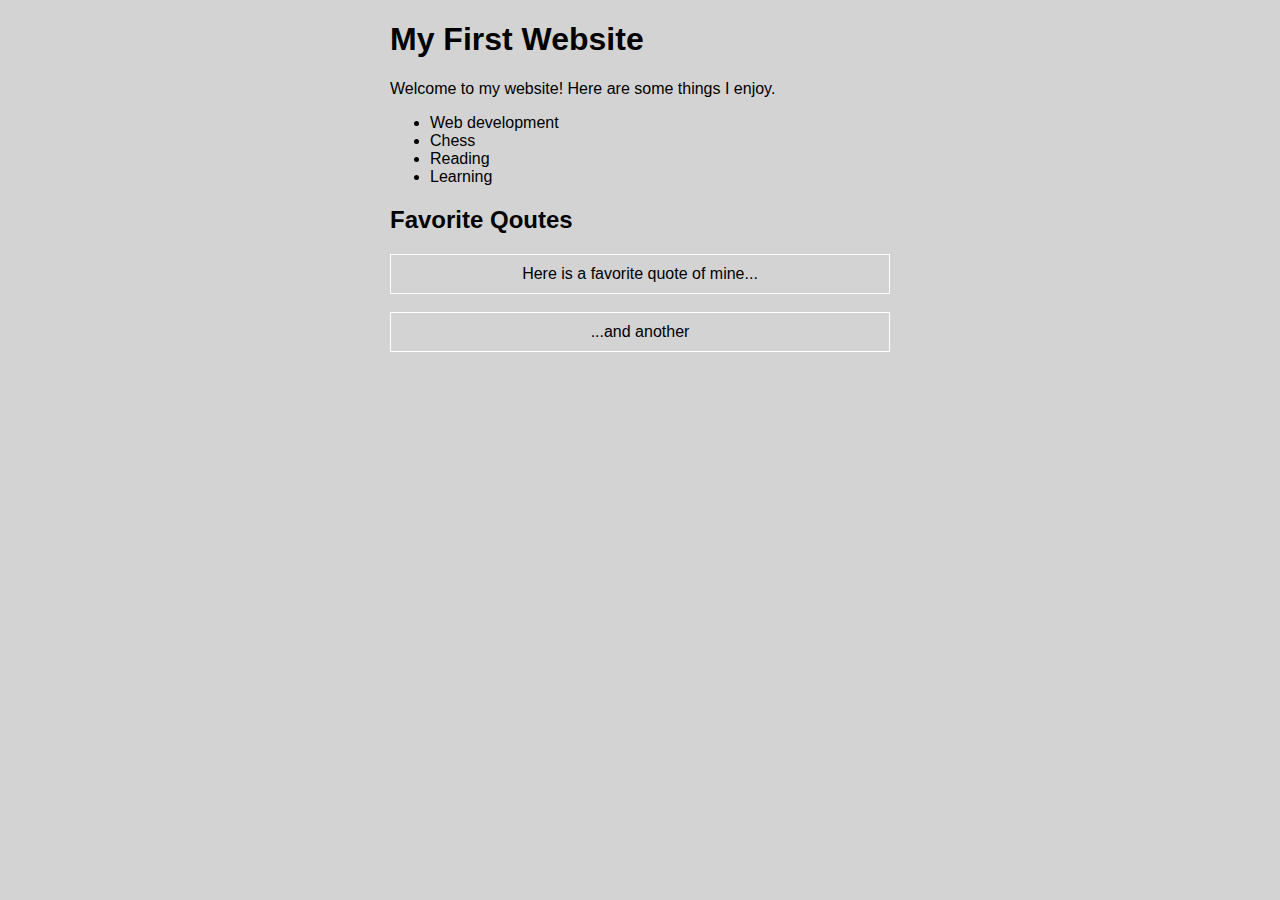
<file: 30 Days to Learn HTML and CSS (Youtube)/assignment1/index.html>
<!doctype html>
	<head>
		<link rel="stylesheet" href="css/style.css">
	</head>
	<body>
		<div class="intro">
			<h1>My First Website</h1>
					Welcome to my website! Here are some things I enjoy.
		<ul>
			<li>Web development
			<li>Chess
			<li>Reading
			<li>Learning
		</ul>
		<h2>Favorite Qoutes</h2>
		</div>
		<div class="qoute">
			Here is a favorite quote of mine...
		</div>
		<br>
		<div class="qoute">
			...and another
		</div>
	</body>
</html>
</file>
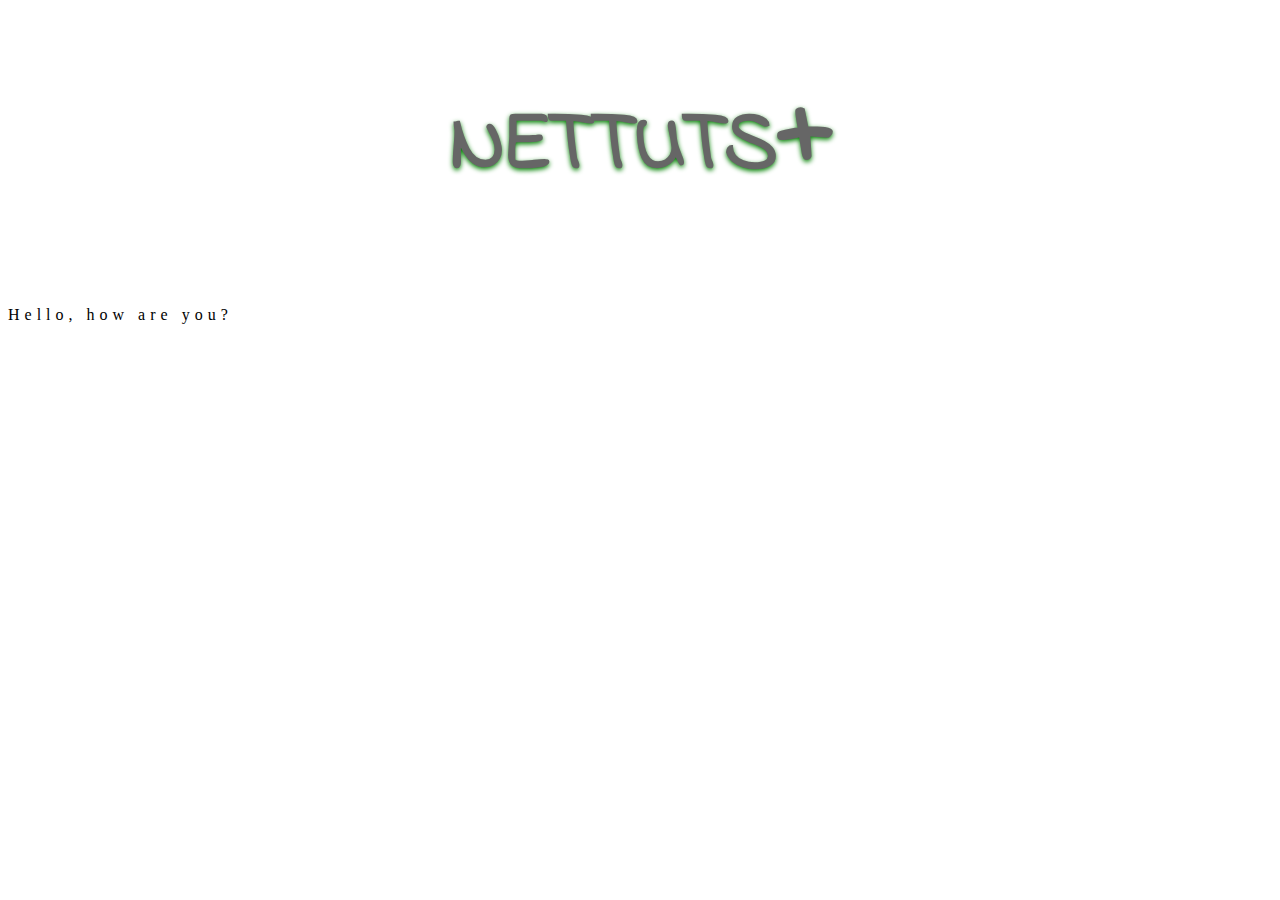
<file: 30 Days to Learn HTML and CSS (Youtube)/Basics of Typography/index.html>
<!doctype html>
<head>
	<meta charset="utf-8">
	<link href="https://fonts.googleapis.com/css?family=Indie+Flower&display=swap" rel="stylesheet">
	<link rel="stylesheet" href="css/style.css"
</head>
<body>

<h1>NetTuts+</h1>
<p>
	Hello, how are you?
</p>
</body>
</html>
</file>
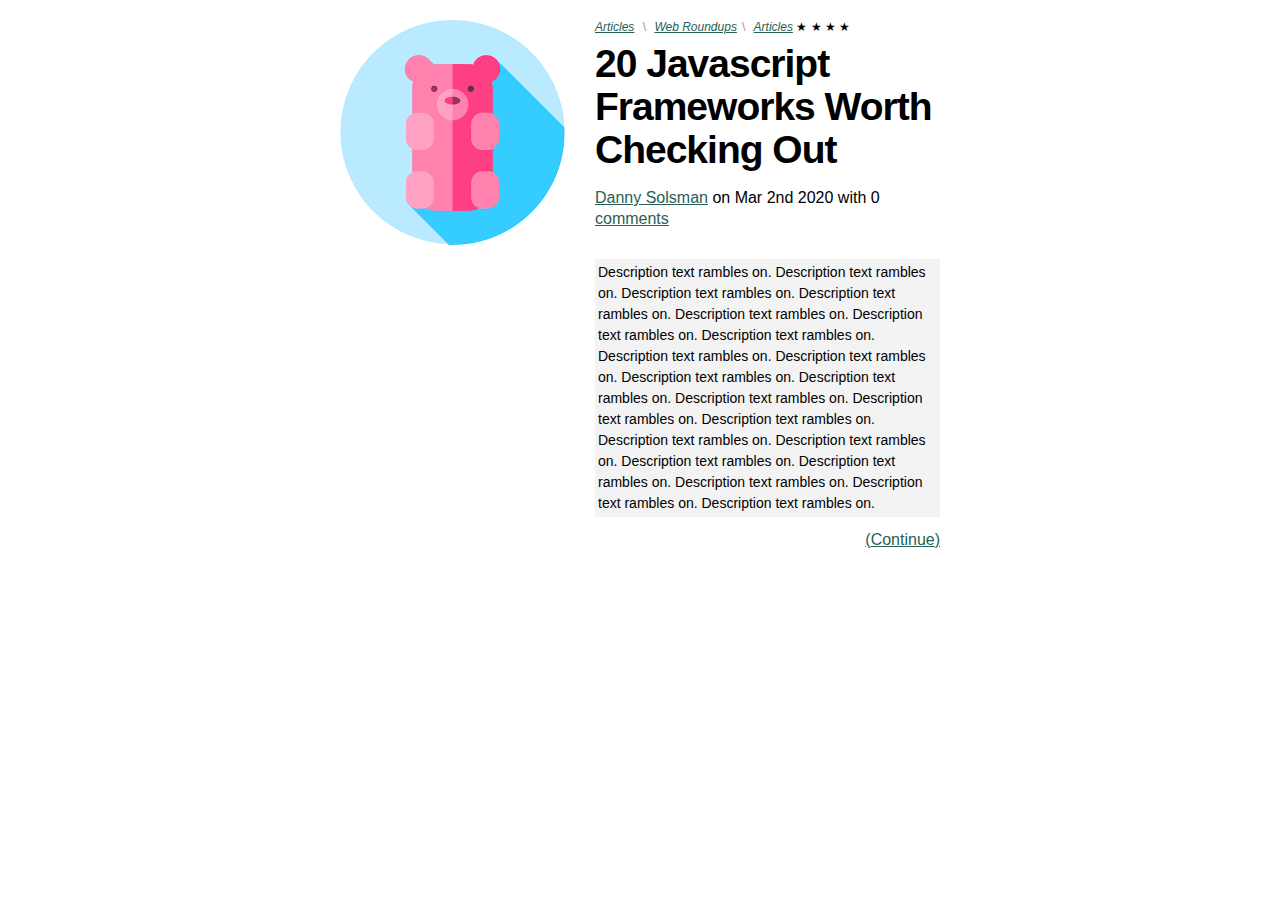
<file: 30 Days to Learn HTML and CSS (Youtube)/Creating A Website Fragment/index.html>
<!doctype html>
<head>
	<meta charset="utf-8">
	<link rel="stylesheet" href="css/style.css"
</head>
<body>
	<article>
<p class="location"></p>
<a href="#">
<img class="icon" src="./img/gummy.png">
	<div class="preview">
	<ul class="meta">
		<li><a href="#">Articles</a> </li>
		<li><a href="#">Web Roundups</a></li>
		<li><a href="#">Articles</a></li>
		&#9733; &#9733; &#9733; &#9733;
	</ul>
<h2>20 Javascript Frameworks Worth Checking Out</h2>
	<p><a href="#">Danny Solsman</a> on Mar 2nd 2020 with 0 <a href="#">comments</a></p>
	<p class="post_info">
	Description text rambles on. Description text rambles on. Description text rambles on. Description text rambles on. Description text rambles on. Description text rambles on. Description text rambles on. Description text rambles on. Description text rambles on. Description text rambles on. Description text rambles on. Description text rambles on. Description text rambles on. Description text rambles on. Description text rambles on. Description text rambles on. Description text rambles on. Description text rambles on. Description text rambles on. Description text rambles on. Description text rambles on.
	</p>
		<a href="#" class="continue">Continue</a>
</div>
</article>
</body>
</html>
</file>
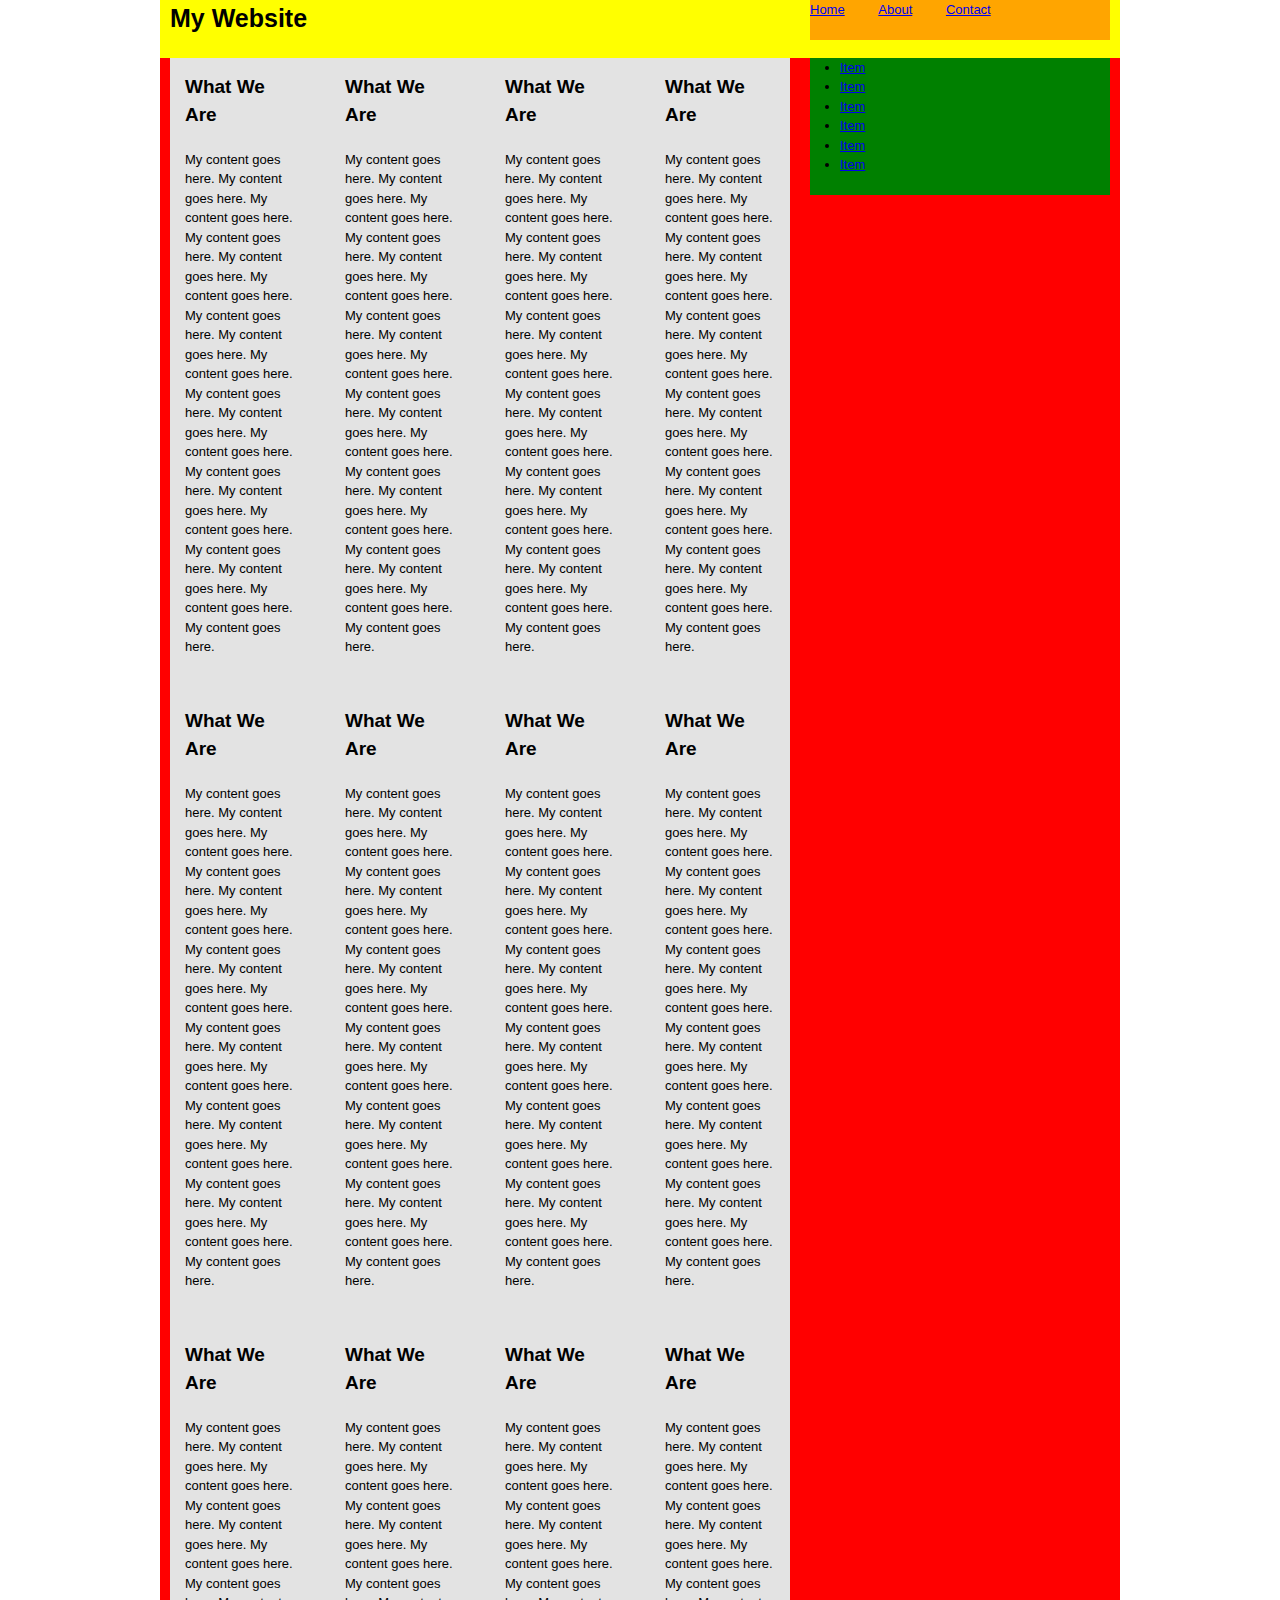
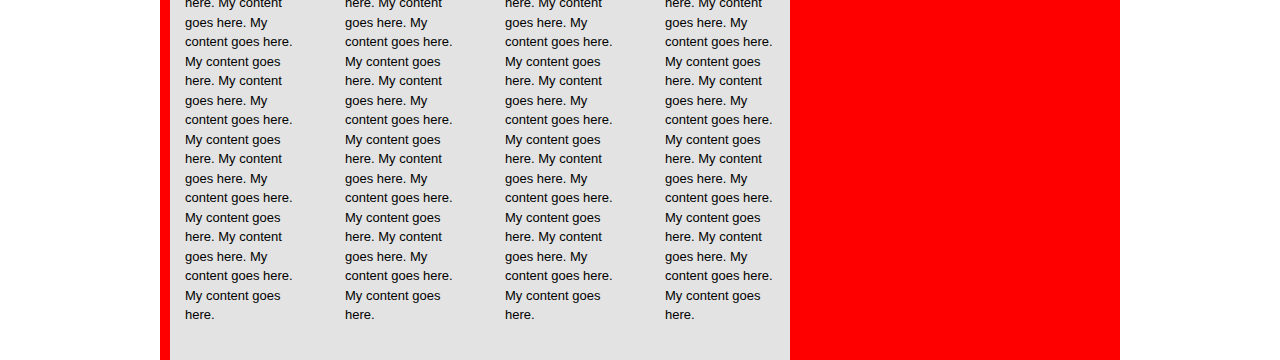
<file: 30 Days to Learn HTML and CSS (Youtube)/CSS Frameworks/index.html>
<!doctype html>
<head>
	<meta charset="utf-8">
	<link rel="stylesheet" href="css/reset.css">
	<link rel="stylesheet" href="css/960_12_col.css">
	<link rel="stylesheet" href="css/text.css">
	<link rel="stylesheet" href="css/style.css">
</head>
<body>

<div class="wrap container_12">
	<header class="clearfix">
		<h1 class="grid_8">My Website</h1>
		<nav class="grid_4">
			<ul>
				<li><a href="#">Home</a>
				<li><a href="#">About</a>
				<li><a href="#">Contact</a>
			</ul>
		</nav>
	</header>

	<div class="main clearfix">
		<div class="primary grid_8">
			<section class="grid_2 alpha">
			<h4>What We Are</h4>
			<p>
				My content goes here. My content goes here. My content goes here. My content goes here. My content goes here. My content goes here. My content goes here. My content goes here. My content goes here. My content goes here. My content goes here. My content goes here. My content goes here. My content goes here. My content goes here. My content goes here. My content goes here. My content goes here. My content goes here.
			</p>
			</section>
			<section class="grid_2">
			<h4>What We Are</h4>
			<p>
				My content goes here. My content goes here. My content goes here. My content goes here. My content goes here. My content goes here. My content goes here. My content goes here. My content goes here. My content goes here. My content goes here. My content goes here. My content goes here. My content goes here. My content goes here. My content goes here. My content goes here. My content goes here. My content goes here.
			</p>
			</section>
			<section class="grid_2">
			<h4>What We Are</h4>
			<p>
				My content goes here. My content goes here. My content goes here. My content goes here. My content goes here. My content goes here. My content goes here. My content goes here. My content goes here. My content goes here. My content goes here. My content goes here. My content goes here. My content goes here. My content goes here. My content goes here. My content goes here. My content goes here. My content goes here.
			</p>
			</section>
			<section class="grid_2 omega">
			<h4>What We Are</h4>
			<p>
				My content goes here. My content goes here. My content goes here. My content goes here. My content goes here. My content goes here. My content goes here. My content goes here. My content goes here. My content goes here. My content goes here. My content goes here. My content goes here. My content goes here. My content goes here. My content goes here. My content goes here. My content goes here. My content goes here.
			</p>
			</section>
			<section class="grid_2 alpha">
			<h4>What We Are</h4>
			<p>
				My content goes here. My content goes here. My content goes here. My content goes here. My content goes here. My content goes here. My content goes here. My content goes here. My content goes here. My content goes here. My content goes here. My content goes here. My content goes here. My content goes here. My content goes here. My content goes here. My content goes here. My content goes here. My content goes here.
			</p>
			</section>
			<section class="grid_2">
			<h4>What We Are</h4>
			<p>
				My content goes here. My content goes here. My content goes here. My content goes here. My content goes here. My content goes here. My content goes here. My content goes here. My content goes here. My content goes here. My content goes here. My content goes here. My content goes here. My content goes here. My content goes here. My content goes here. My content goes here. My content goes here. My content goes here.
			</p>
			</section>
			<section class="grid_2">
			<h4>What We Are</h4>
			<p>
				My content goes here. My content goes here. My content goes here. My content goes here. My content goes here. My content goes here. My content goes here. My content goes here. My content goes here. My content goes here. My content goes here. My content goes here. My content goes here. My content goes here. My content goes here. My content goes here. My content goes here. My content goes here. My content goes here.
			</p>
			</section>
			<section class="grid_2 omega">
			<h4>What We Are</h4>
			<p>
				My content goes here. My content goes here. My content goes here. My content goes here. My content goes here. My content goes here. My content goes here. My content goes here. My content goes here. My content goes here. My content goes here. My content goes here. My content goes here. My content goes here. My content goes here. My content goes here. My content goes here. My content goes here. My content goes here.
			</p>
			</section>
			<section class="grid_2 alpha">
			<h4>What We Are</h4>
			<p>
				My content goes here. My content goes here. My content goes here. My content goes here. My content goes here. My content goes here. My content goes here. My content goes here. My content goes here. My content goes here. My content goes here. My content goes here. My content goes here. My content goes here. My content goes here. My content goes here. My content goes here. My content goes here. My content goes here.
			</p>
			</section>
			<section class="grid_2">
			<h4>What We Are</h4>
			<p>
				My content goes here. My content goes here. My content goes here. My content goes here. My content goes here. My content goes here. My content goes here. My content goes here. My content goes here. My content goes here. My content goes here. My content goes here. My content goes here. My content goes here. My content goes here. My content goes here. My content goes here. My content goes here. My content goes here.
			</p>
			</section>
			<section class="grid_2">
			<h4>What We Are</h4>
			<p>
				My content goes here. My content goes here. My content goes here. My content goes here. My content goes here. My content goes here. My content goes here. My content goes here. My content goes here. My content goes here. My content goes here. My content goes here. My content goes here. My content goes here. My content goes here. My content goes here. My content goes here. My content goes here. My content goes here.
			</p>
			</section>
			<section class="grid_2 omega">
			<h4>What We Are</h4>
			<p>
				My content goes here. My content goes here. My content goes here. My content goes here. My content goes here. My content goes here. My content goes here. My content goes here. My content goes here. My content goes here. My content goes here. My content goes here. My content goes here. My content goes here. My content goes here. My content goes here. My content goes here. My content goes here. My content goes here.
			</p>
			</section>
		</div>
		<aside class="grid_4">
			<ul>
				<li><a href="#">Item</a></li>
				<li><a href="#">Item</a></li>
				<li><a href="#">Item</a></li>
				<li><a href="#">Item</a></li>
				<li><a href="#">Item</a></li>
				<li><a href="#">Item</a></li>
			</ul>
		</aside>
	</div>
</body>
</html>
</file>
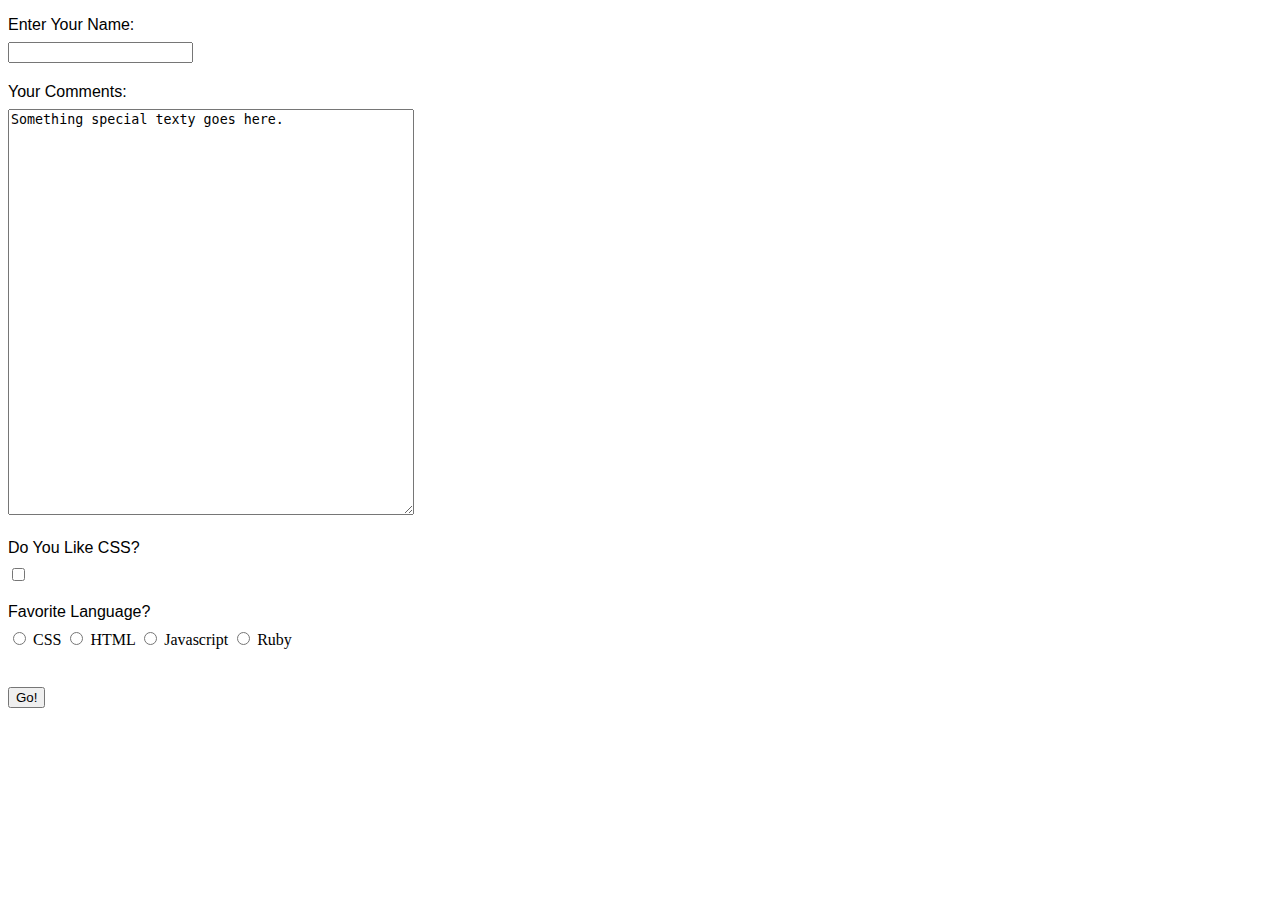
<file: 30 Days to Learn HTML and CSS (Youtube)/Forms/index.html>
<!doctype html>
<head>
	<meta charset="utf-8">
	<link rel="stylesheet" href="css/style.css"
</head>
<body>

<form actions="contact.php" method="get"></form>
<ul>
<li>
	<label for="name">Enter Your Name:</label>
	<input id="name" name="name">
	</input>
</li>
<li>
	<label for="comments">Your Comments:</label>
	<textarea id="comments" name="comments">Something special texty goes here.</textarea>
</li>
	<label for="css">Do You Like CSS?</label>
	<input type="checkbox" name="css" id="css"></input>
	<br>
	<br>
	<li>
		<label for="">Favorite Language?</label>
		<input type="radio"> </input> CSS
		<input type="radio"> </input> HTML
		<input type="radio"> </input> Javascript
		<input type="radio"> </input> Ruby
	</li>


<li>
	<br>
	<input type="submit" value="Go!">
	</input>
</li>
</ul>
</form>
</body>
</html>
</file>
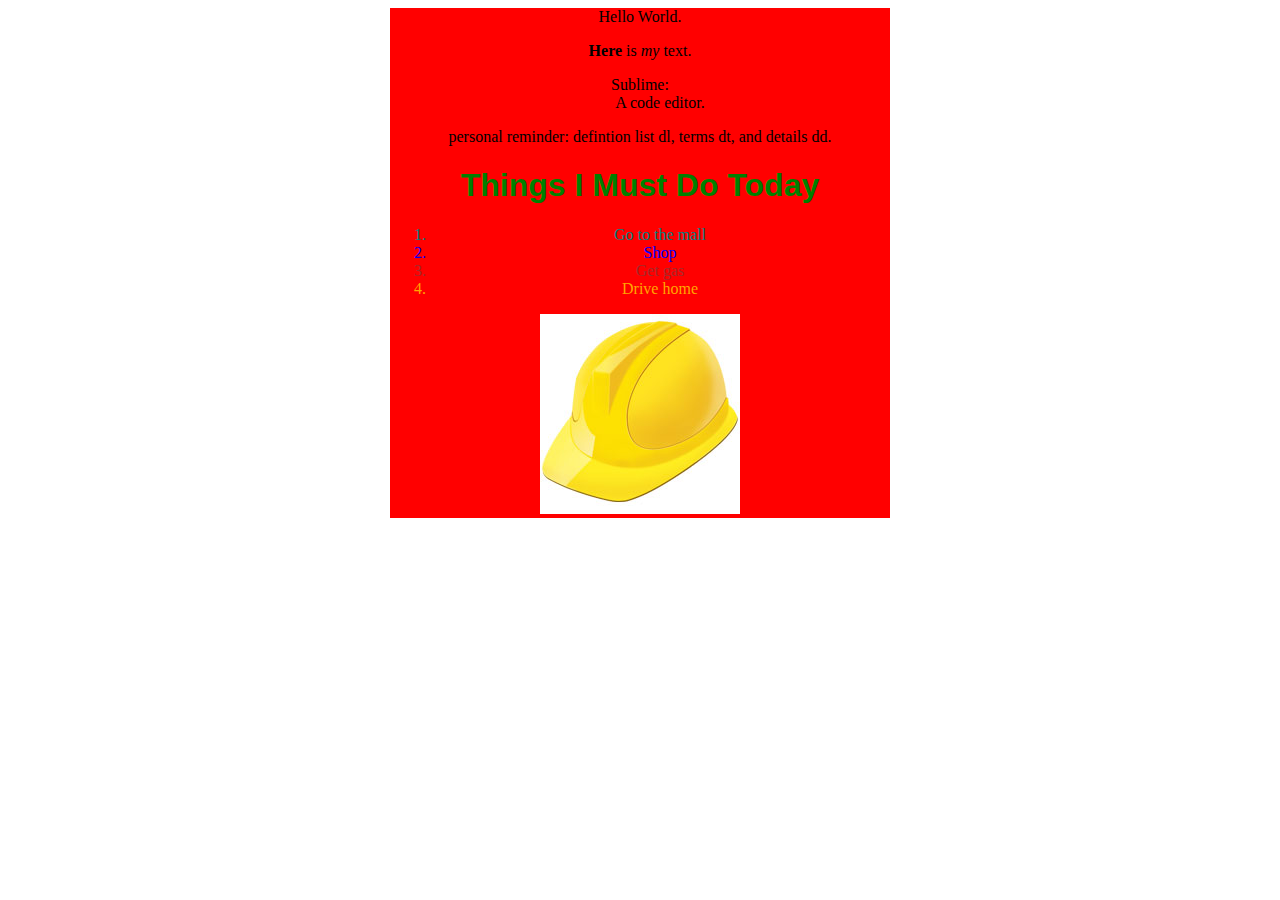
<file: 30 Days to Learn HTML and CSS (Youtube)/My First Webpage/index.html>
<!doctype html>
<html>
	<head>
		<meta charset="utf-8" />
		<title>My First Website</title>
		<link rel="stylesheet" href="css/style.css">
	</head>
		<body>
			<div>
			Hello World.
			<p> <strong>Here</strong> is <em>my</em> text. </p>

				<dl>
					<dt>Sublime: </dt>
					<dd>A code editor. </dt>
				</dl>
					personal reminder: defintion list dl, terms dt, and details dd.
			<h1>
				Things I Must Do Today
			</h1>
			<ol>
				<li>Go to the mall</li>
				<li id="emphasis">Shop</li>
				<li class="classexample">Get gas</li>
				<li>Drive home</li>
			</ol>

<img src="img/builder.jpg" alt="Construction Hat">
			</div>
		</body>
</html>
</file>
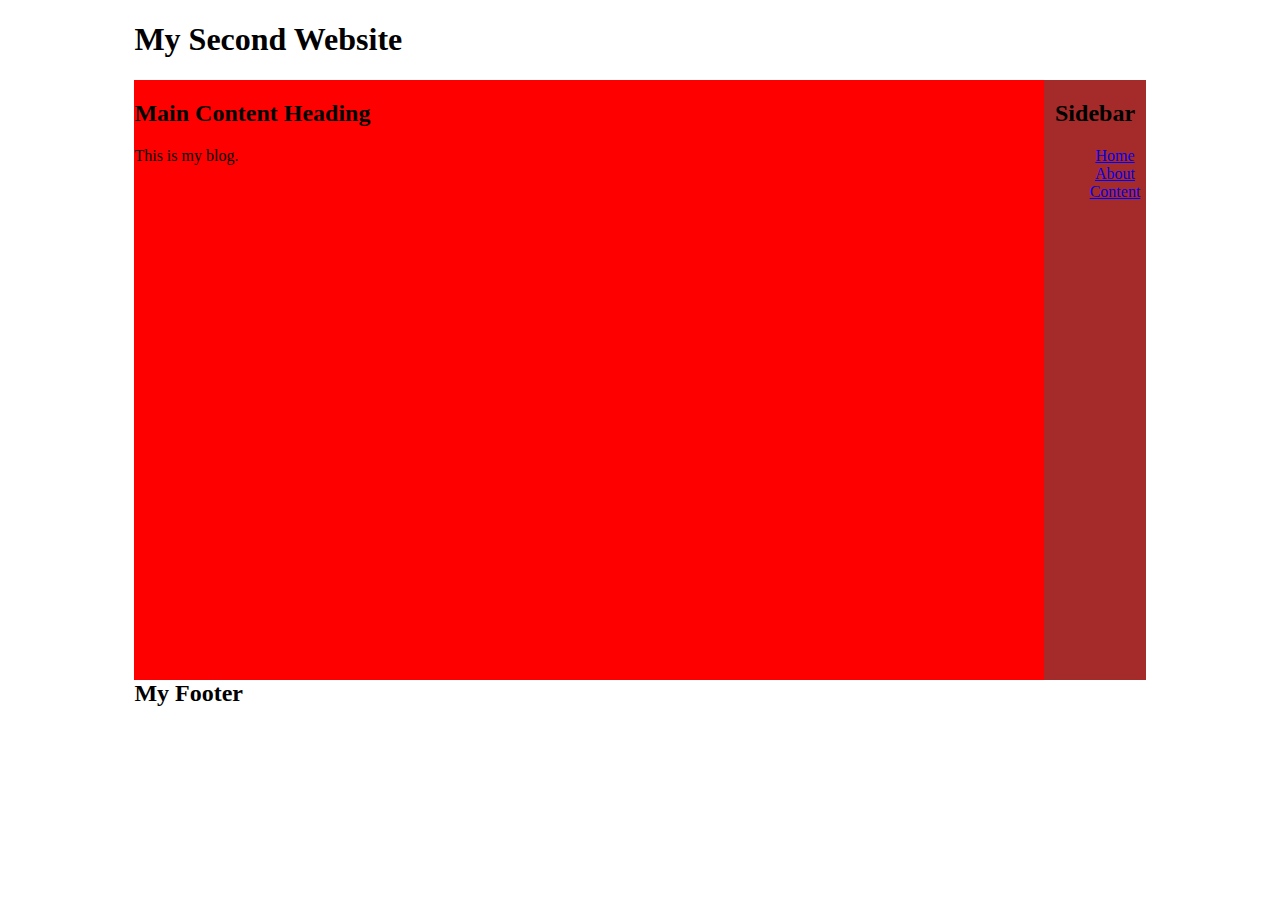
<file: 30 Days to Learn HTML and CSS (Youtube)/My Second Website/index.html>
<!doctype html>
<head>
	<meta charset="utf-8">
	<link rel="stylesheet" href="css/style.css"
</head>
<body>

	<div class="wrap">
		<h1>My Second Website</h1>
		<div class="content">
		<h2>Main Content Heading</h2>
			<p>This is my blog.</p>
		</div>
		
	
		
	<aside>
		<h2>Sidebar</h2>
			<ul>
				<li>
					<a href="#">Home</a>
				</li>
				<li>
					<a href="#">About</a>
				</li>
				<li>
					<a href="#">Content</a>
				</li>
			</ul>
	</aside>

	<footer>
		<h2>My Footer</h2>
	</footer>
	</div>
</body>
</html>
</file>
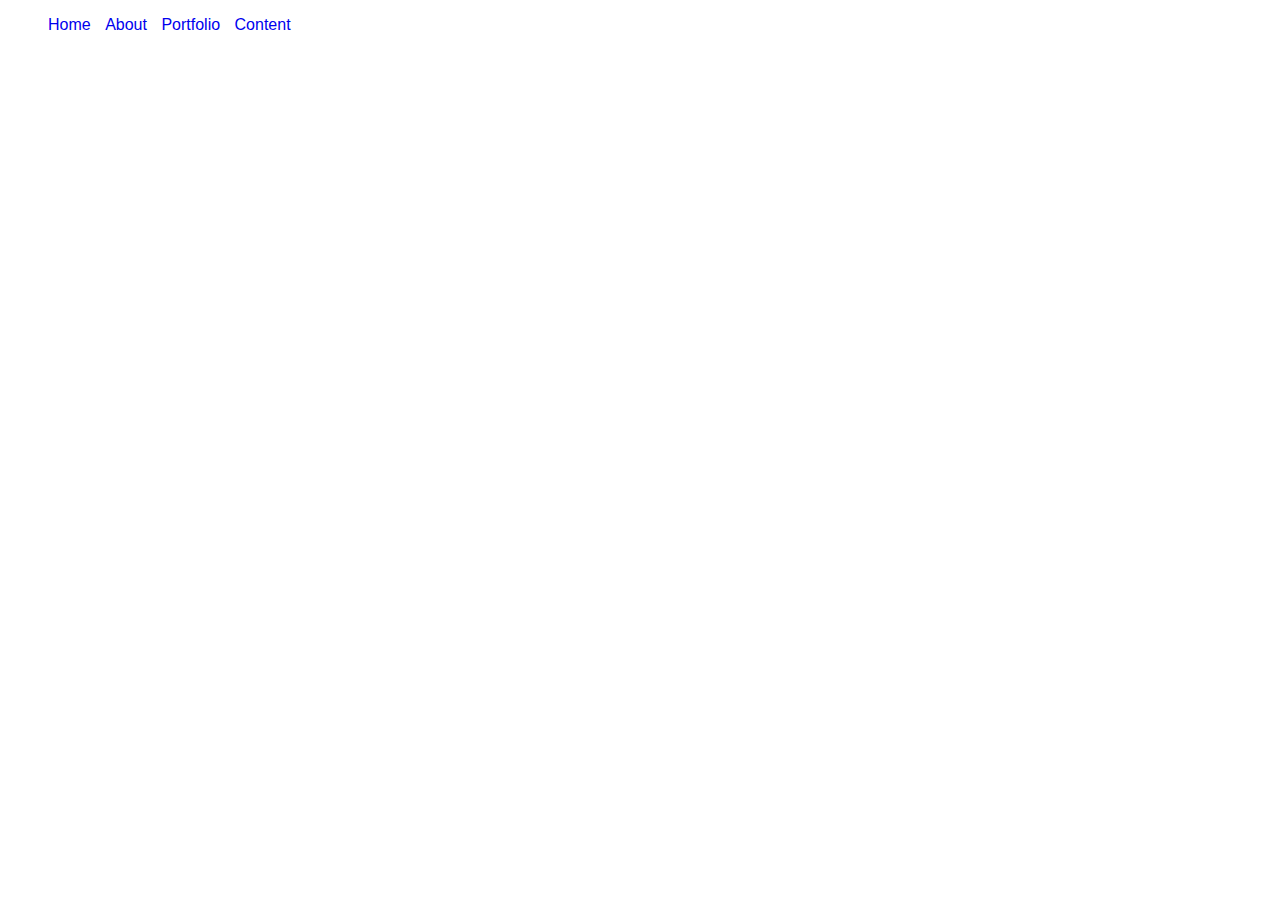
<file: 30 Days to Learn HTML and CSS (Youtube)/Navigation and Lists/index.html>
<!doctype html>
<head>
	<meta charset="utf-8">
	<link rel="stylesheet" href="css/style.css"
</head>
<body>

	<ul>
		<li><a href="#">Home</a></li>
		<li><a href="#">About</a></li>
		<li><a href="#">Portfolio</a></li>
		<li><a href="#">Content</a></li>
	</ul>

</body>
</html>
</file>
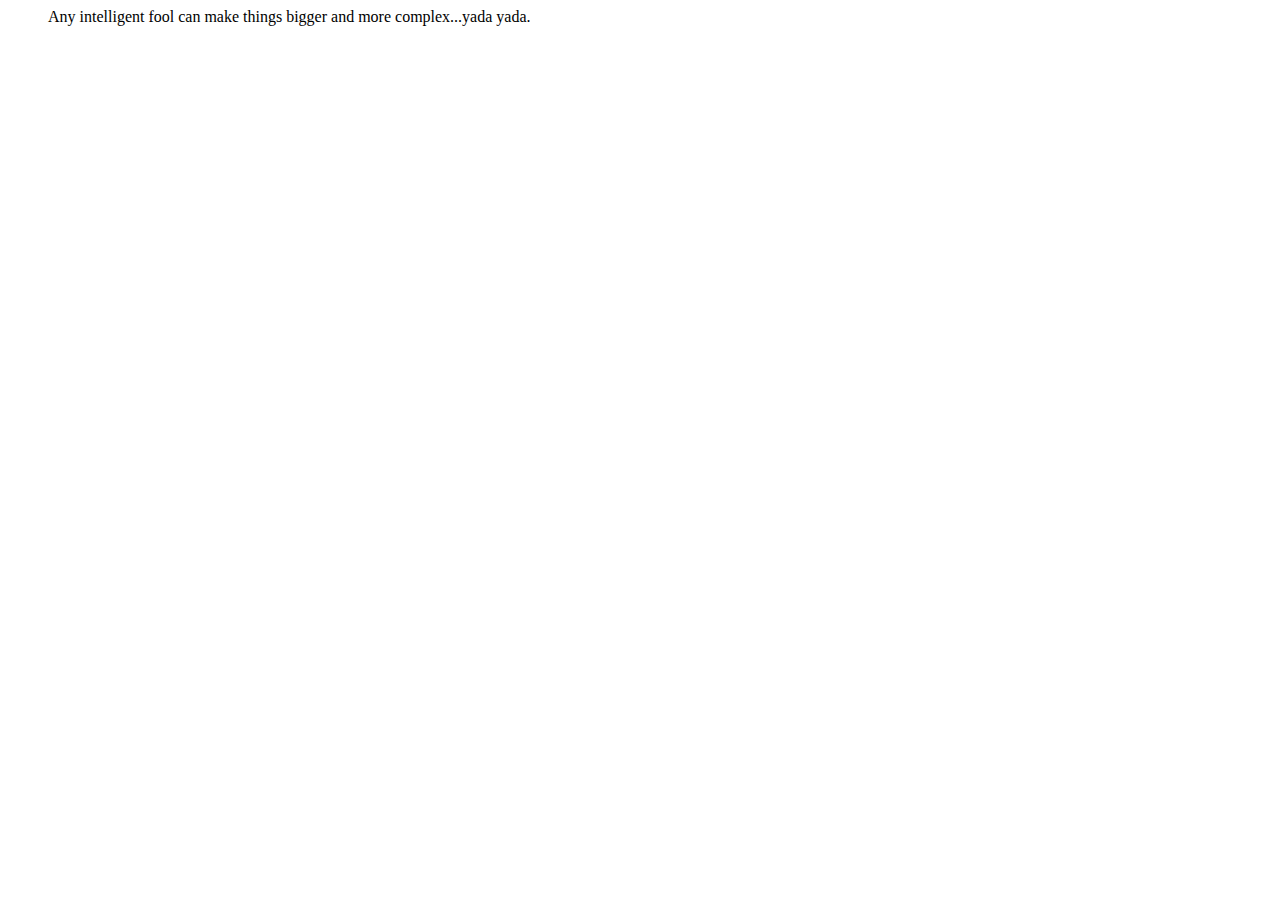
<file: 30 Days to Learn HTML and CSS (Youtube)/My First Webpage/blockqoute.html>
<html>
<head>
	<meta charset="utf-8">
	<title>My First Website</title>
</head>
<body>

<blockquote>
<p>
Any intelligent fool can make things bigger and more complex...yada yada.
<p>
</blockquote>

</body>
</html>
</file>
<file: 30 Days to Learn HTML and CSS (Youtube)/assignment1/css/style.css>
body 	{
		background-color: lightgray;
		font-family: Arial, Helvetica, sans-serif;
		margin: auto;
		max-width: 500px;
	}
	.intro {
		background-color: lightgray;
		text-align: left;
	}
	.qoute {
		margin: auto;
		border: 1px solid white;
		background-color: lightgray;
  		padding: 10px;
  		text-align: center
  	}
</file>
<file: 30 Days to Learn HTML and CSS (Youtube)/Basics of Typography/css/style.css>
body {
	background: #yellow;
}


h1 {
	font-size: 120px;
	text-align: center;
	margin-top: 50px;
	font-family: sans-serif;
	letter-spacing: -5px;
	color: #666;
	text-transform: lowercase;
	text-shadow: 0 2px 5px green;
	font-variant: small-caps;
	font-family: 'Indie Flower';


}

p {
	letter-spacing: 5px;
}
</file>
<file: 30 Days to Learn HTML and CSS (Youtube)/Creating A Website Fragment/css/style.css>
body {
	width: 600px;
	margin: 20px auto;
	font-family: sans-serif;
}



article img {
	float: left;
	margin-right: 30px;
}


article h2 {
	margin: 0;
}

article .continue {
	float: right;
}

.continue:before {
	content: '(';

}

.continue:after {
	content: ')';

}

.meta {
	padding-left: 0;
	margin: 0 0 8px;
	font-size: 12px;
}


h2 {
	font-size: 39px;
	line-height: 43px;
	letter-spacing: -1px;
}


a {
	color: #276056;
}

a:hover {
	color: black;
}

p {
	line-height: 21px;
}

.meta a, .post_info a {
	font-style: italic;
}

.meta li {
	display: inline;
}

.meta li:after {
	content: '\\';
	padding: 0 5px;
	color: #999;
}

.meta li:last-child:after {
	content: none;
}

.preview {
	float: right;
	width: 345px;
}

.post_info {
	background: #f3f3f3;
	color #999;
	padding: 3px;
	float: left;
	font-size: 14px;
}

.post_info a {
	color: #999;
	text-decoration: none;
}

.post_info a:hover {
	color: black;
}

.body {
	clear: both;
	color: #575757;
	font-size: 14px;
}
</file>
<file: 30 Days to Learn HTML and CSS (Youtube)/CSS Frameworks/css/960_12_col.css>
/*
  960 Grid System ~ Core CSS.
  Learn more ~ http://960.gs/

  Licensed under GPL and MIT.
*/

/*
  Forces backgrounds to span full width,
  even if there is horizontal scrolling.
  Increase this if your layout is wider.

  Note: IE6 works fine without this fix.
*/

body {
  min-width: 960px;
}

/* `Container
----------------------------------------------------------------------------------------------------*/

.container_12 {
  margin-left: auto;
  margin-right: auto;
  width: 960px;
}

/* `Grid >> Global
----------------------------------------------------------------------------------------------------*/

.grid_1,
.grid_2,
.grid_3,
.grid_4,
.grid_5,
.grid_6,
.grid_7,
.grid_8,
.grid_9,
.grid_10,
.grid_11,
.grid_12 {
  display: inline;
  float: left;
  margin-left: 10px;
  margin-right: 10px;
}

.push_1, .pull_1,
.push_2, .pull_2,
.push_3, .pull_3,
.push_4, .pull_4,
.push_5, .pull_5,
.push_6, .pull_6,
.push_7, .pull_7,
.push_8, .pull_8,
.push_9, .pull_9,
.push_10, .pull_10,
.push_11, .pull_11 {
  position: relative;
}

/* `Grid >> Children (Alpha ~ First, Omega ~ Last)
----------------------------------------------------------------------------------------------------*/

.alpha {
  margin-left: 0;
}

.omega {
  margin-right: 0;
}

/* `Grid >> 12 Columns
----------------------------------------------------------------------------------------------------*/

.container_12 .grid_1 {
  width: 60px;
}

.container_12 .grid_2 {
  width: 140px;
}

.container_12 .grid_3 {
  width: 220px;
}

.container_12 .grid_4 {
  width: 300px;
}

.container_12 .grid_5 {
  width: 380px;
}

.container_12 .grid_6 {
  width: 460px;
}

.container_12 .grid_7 {
  width: 540px;
}

.container_12 .grid_8 {
  width: 620px;
}

.container_12 .grid_9 {
  width: 700px;
}

.container_12 .grid_10 {
  width: 780px;
}

.container_12 .grid_11 {
  width: 860px;
}

.container_12 .grid_12 {
  width: 940px;
}

/* `Prefix Extra Space >> 12 Columns
----------------------------------------------------------------------------------------------------*/

.container_12 .prefix_1 {
  padding-left: 80px;
}

.container_12 .prefix_2 {
  padding-left: 160px;
}

.container_12 .prefix_3 {
  padding-left: 240px;
}

.container_12 .prefix_4 {
  padding-left: 320px;
}

.container_12 .prefix_5 {
  padding-left: 400px;
}

.container_12 .prefix_6 {
  padding-left: 480px;
}

.container_12 .prefix_7 {
  padding-left: 560px;
}

.container_12 .prefix_8 {
  padding-left: 640px;
}

.container_12 .prefix_9 {
  padding-left: 720px;
}

.container_12 .prefix_10 {
  padding-left: 800px;
}

.container_12 .prefix_11 {
  padding-left: 880px;
}

/* `Suffix Extra Space >> 12 Columns
----------------------------------------------------------------------------------------------------*/

.container_12 .suffix_1 {
  padding-right: 80px;
}

.container_12 .suffix_2 {
  padding-right: 160px;
}

.container_12 .suffix_3 {
  padding-right: 240px;
}

.container_12 .suffix_4 {
  padding-right: 320px;
}

.container_12 .suffix_5 {
  padding-right: 400px;
}

.container_12 .suffix_6 {
  padding-right: 480px;
}

.container_12 .suffix_7 {
  padding-right: 560px;
}

.container_12 .suffix_8 {
  padding-right: 640px;
}

.container_12 .suffix_9 {
  padding-right: 720px;
}

.container_12 .suffix_10 {
  padding-right: 800px;
}

.container_12 .suffix_11 {
  padding-right: 880px;
}

/* `Push Space >> 12 Columns
----------------------------------------------------------------------------------------------------*/

.container_12 .push_1 {
  left: 80px;
}

.container_12 .push_2 {
  left: 160px;
}

.container_12 .push_3 {
  left: 240px;
}

.container_12 .push_4 {
  left: 320px;
}

.container_12 .push_5 {
  left: 400px;
}

.container_12 .push_6 {
  left: 480px;
}

.container_12 .push_7 {
  left: 560px;
}

.container_12 .push_8 {
  left: 640px;
}

.container_12 .push_9 {
  left: 720px;
}

.container_12 .push_10 {
  left: 800px;
}

.container_12 .push_11 {
  left: 880px;
}

/* `Pull Space >> 12 Columns
----------------------------------------------------------------------------------------------------*/

.container_12 .pull_1 {
  left: -80px;
}

.container_12 .pull_2 {
  left: -160px;
}

.container_12 .pull_3 {
  left: -240px;
}

.container_12 .pull_4 {
  left: -320px;
}

.container_12 .pull_5 {
  left: -400px;
}

.container_12 .pull_6 {
  left: -480px;
}

.container_12 .pull_7 {
  left: -560px;
}

.container_12 .pull_8 {
  left: -640px;
}

.container_12 .pull_9 {
  left: -720px;
}

.container_12 .pull_10 {
  left: -800px;
}

.container_12 .pull_11 {
  left: -880px;
}

/* `Clear Floated Elements
----------------------------------------------------------------------------------------------------*/

/* http://sonspring.com/journal/clearing-floats */

.clear {
  clear: both;
  display: block;
  overflow: hidden;
  visibility: hidden;
  width: 0;
  height: 0;
}

/* http://www.yuiblog.com/blog/2010/09/27/clearfix-reloaded-overflowhidden-demystified */

.clearfix:before,
.clearfix:after,
.container_12:before,
.container_12:after {
  content: '.';
  display: block;
  overflow: hidden;
  visibility: hidden;
  font-size: 0;
  line-height: 0;
  width: 0;
  height: 0;
}

.clearfix:after,
.container_12:after {
  clear: both;
}

/*
  The following zoom:1 rule is specifically for IE6 + IE7.
  Move to separate stylesheet if invalid CSS is a problem.
*/

.clearfix,
.container_12 {
  zoom: 1;
}
</file>
<file: 30 Days to Learn HTML and CSS (Youtube)/CSS Frameworks/css/text.css>
/*
  960 Grid System ~ Text CSS.
  Learn more ~ http://960.gs/

  Licensed under GPL and MIT.
*/

/* `Basic HTML
----------------------------------------------------------------------------------------------------*/

body {
  font: 13px/1.5 "Helvetica Neue", Arial, "Liberation Sans", FreeSans, sans-serif;
}

pre,
code {
  font-family: "DejaVu Sans Mono", Menlo, Consolas, monospace;
}

hr {
  border: 0 solid #ccc;
  border-top-width: 1px;
  clear: both;
  height: 0;
}

/* `Headings
----------------------------------------------------------------------------------------------------*/

h1 {
  font-size: 25px;
}

h2 {
  font-size: 23px;
}

h3 {
  font-size: 21px;
}

h4 {
  font-size: 19px;
}

h5 {
  font-size: 17px;
}

h6 {
  font-size: 15px;
}

/* `Spacing
----------------------------------------------------------------------------------------------------*/

ol {
  list-style: decimal;
}

ul {
  list-style: disc;
}

li {
  margin-left: 30px;
}

p,
dl,
hr,
h1,
h2,
h3,
h4,
h5,
h6,
ol,
ul,
pre,
table,
address,
fieldset,
figure {
  margin-bottom: 20px;
}
</file>
<file: 30 Days to Learn HTML and CSS (Youtube)/CSS Frameworks/css/style.css>
.container_12 {
	background: red;
}

nav {
	background: orange;
}

nav li {
	display: inline;
	margin-left: 0;
	margin-right: 30px;
}

aside {
	background: green;
}

.primary {
	background: #e3e3e3;
}

header {
	background: yellow;
}

.main {
	margin-top: 30px 0;
}

section {
	box-sizing: border-box;
	padding: 15px;
}
</file>
<file: 30 Days to Learn HTML and CSS (Youtube)/Forms/css/style.css>
li {
	list-style: none;
	margin-bottom: 20px;
}

ul {
	padding-left: 0;
}

label {
	display: block;
	cursor: pointer;
	color: black;
	font-family: sans-serif;
	padding-bottom: 8px;
}

textarea {
	width: 400px;
	height: 400px;
}
</file>
<file: 30 Days to Learn HTML and CSS (Youtube)/My First Webpage/css/style.css>
a {
	color: red; text-decoration:none;
}

h1 {
	color: green; font-family: sans-serif;
}

div {
	width: 500px;
	margin: auto;
	background: red;
	text-align: center;
}

ol {
	color: orange;
}

	#emphasis {
		color: blue;
	}

	.classexample {
		color: brown;
	}
	li:nth-child(1) {
		color: teal;
	}
</file>
<file: 30 Days to Learn HTML and CSS (Youtube)/My Second Website/css/style.css>
.wrap {
	width: 80%;
	min-width: 600px;
	margin: auto;
}


.content, aside {
	height: 600px;
}

.content {
	background: red;
	float: left;
	margin: auto;
	width: 90%;
}

aside {
	background: brown;
	float: left;
	width: 10%;
	padding-left: 0;
	text-align: center;
}

aside ul {
	list-style: none;
}

footer {
	clear: both;
}
</file>
<file: 30 Days to Learn HTML and CSS (Youtube)/Navigation and Lists/css/style.css>
body {
	font-family: sans-serif;
}

li {
	display: inline;
	padding-right: 10px;
}

ul a {
	text-decoration: none;
}

ul a:hover { 
	text-decoration: underline;
	font-size: 30px;
	color: black;
}
</file>
